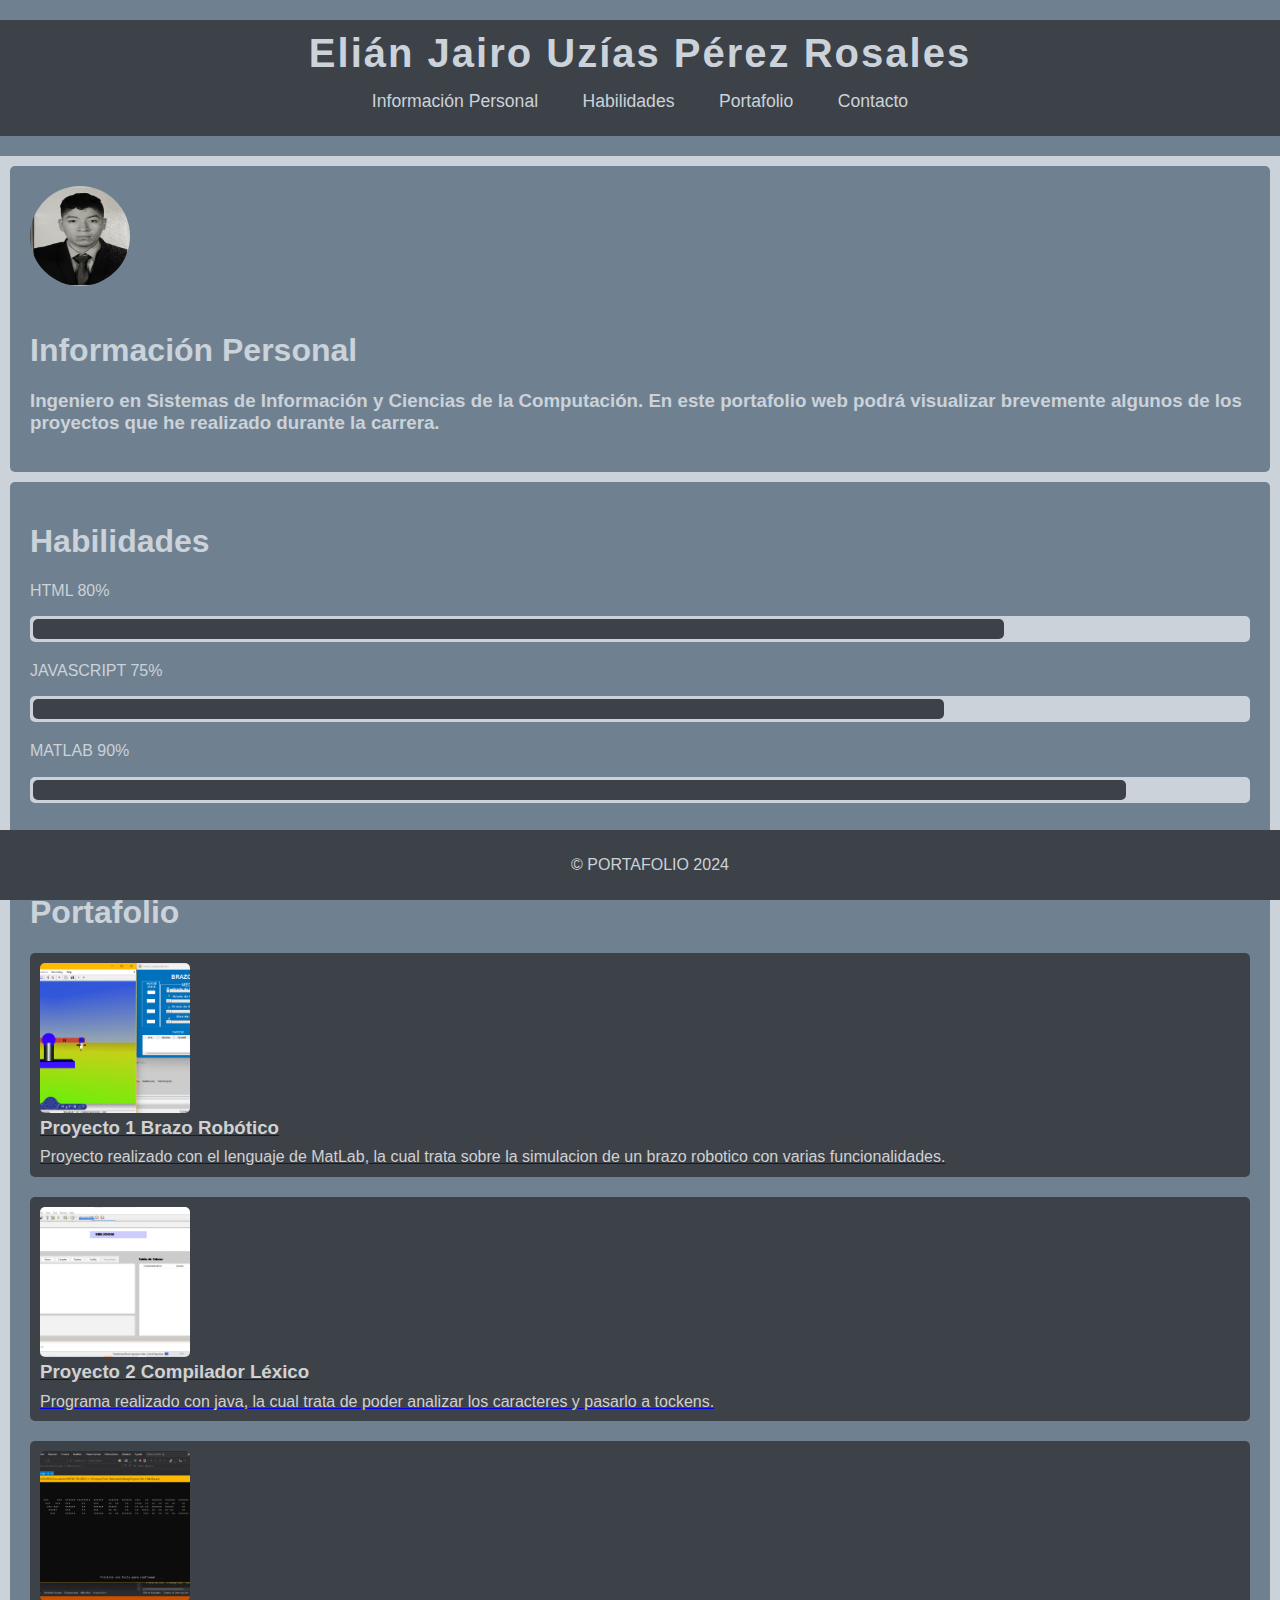
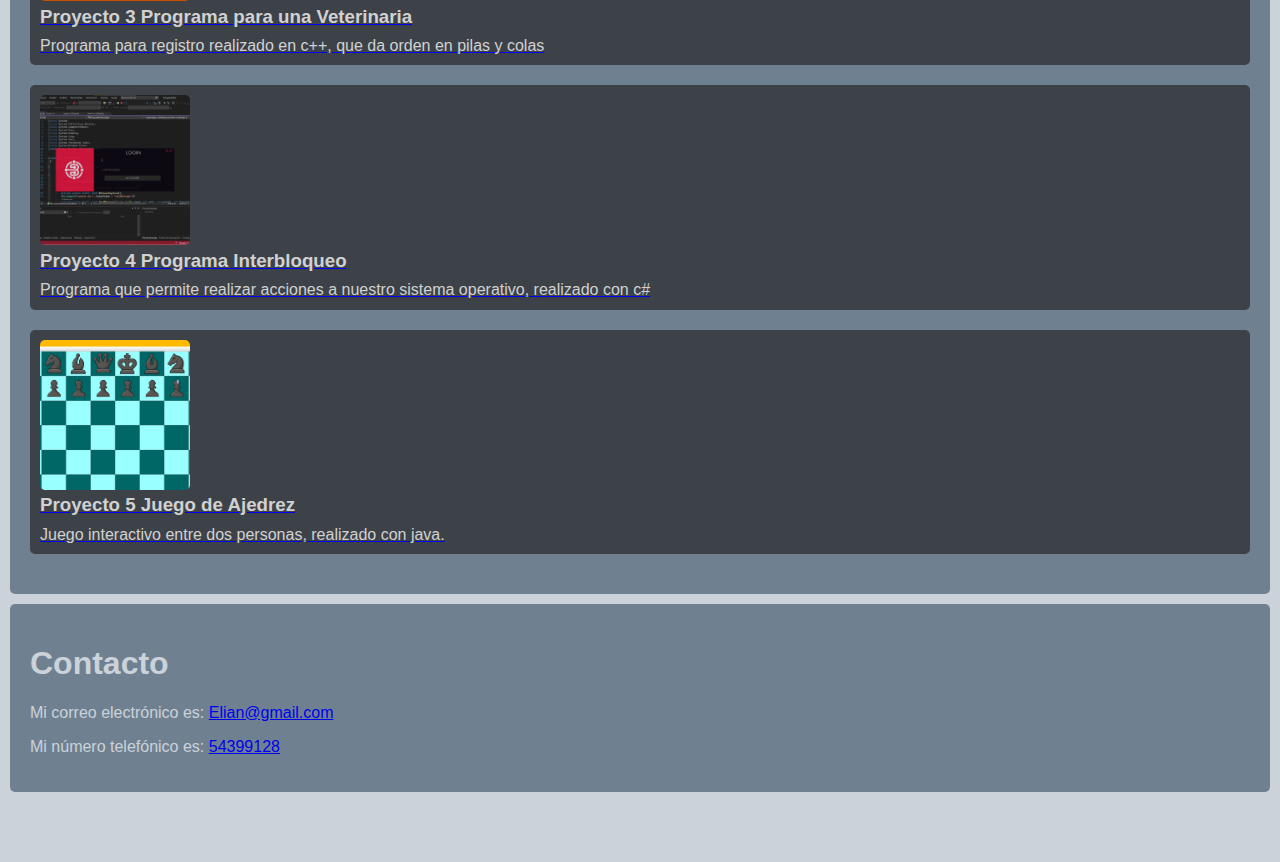
<file: index.html>
<!DOCTYPE html>
<html lang="es">
<head>
    <meta charset="UTF-8">
    <meta name="viewport" content="width=device-width, initial-scale=1.0">
    <title>Mi Página Personal</title>
    <link rel="stylesheet" href="./css/normalize.css">
    <link rel="stylesheet" href="./css/style.css">
</head>
<body>
    <!-- ENCABEZADO -->
    <header>
        <nav>
            <h1>Elián Jairo Uzías Pérez Rosales</h1>
            <a href="#informacion-personal">Información Personal</a>
            <a href="#habilidades">Habilidades</a>
            <a href="#portafolio">Portafolio</a>
            <a href="#contacto">Contacto</a>
        </nav>
    </header>
    <!-- SECCION 1 INFO -->
    <section id="informacion-personal">
        <div id="sidebar">
            <div id="profile">
                <img src="./imagenes/Jairo.jpg" alt="Foto Elian">
            </div>
        </div>
        <h1>Información Personal</h1>
        <h3>Ingeniero en Sistemas de Información y Ciencias de la Computación. En este portafolio web podrá visualizar brevemente algunos de los proyectos que he realizado durante la carrera.</h3>
    </section>

    <!-- SECCION 2 HABILIDADES -->
    <section id="habilidades">
        <h1>Habilidades</h1>
        <div class="skill">
            <p>HTML 80%</p>
            <div class="progress-bar">
                <div class="progress" style="width: 80%;"></div>
            </div>
        </div>
        <div class="skill">
            <p>JAVASCRIPT 75%</p>
            <div class="progress-bar">
                <div class="progress" style="width: 75%;"></div>
            </div>
        </div>
        <div class="skill">
            <p>MATLAB 90%</p>
            <div class="progress-bar">
                <div class="progress" style="width: 90%;"></div>
            </div>
        </div>
    </section>
    
    <!-- SECCION 3 PORTAFOLIO -->
    <section id="portafolio">
        <h1>Portafolio</h1>
        <div class="portfolio-item">
            <a href="proyect1.html">
                <img src="./imagenes/proy1matlab.png" alt="Proyecto 1">
                <div class="portfolio-text">
                    <h3>Proyecto 1 Brazo Robótico</h3>
                    <p>Proyecto realizado con el lenguaje de MatLab, la cual trata sobre la simulacion de un brazo robotico con varias funcionalidades.</p>
                </div>
            </a>
        </div>
        <div class="portfolio-item">
            <a href="proyecto2.html">
                <img src="./imagenes/proy2 compilador.jpg" alt="Proyecto 2">
                <div class="portfolio-text">
                    <h3>Proyecto 2 Compilador Léxico</h3>
                    <p>Programa realizado con java, la cual trata de poder analizar los caracteres y pasarlo a tockens.</p>
                </div>
            </a>
        </div>
        <div class="portfolio-item">
            <a href="proyecto3.html">
                <img src="./imagenes/proy3vetarinaria.png" alt="Proyecto 3">
                <div class="portfolio-text">
                    <h3>Proyecto 3 Programa para una Veterinaria</h3>
                    <p>Programa para registro realizado en c++, que da orden en pilas y colas</p>
                </div>
            </a>
        </div>
        <div class="portfolio-item">
            <a href="proyecto4.html">
                <img src="./imagenes/proy4 interbloqueo.jpg" alt="Proyecto 4">
                <div class="portfolio-text">
                    <h3>Proyecto 4 Programa Interbloqueo</h3>
                    <p>Programa que permite realizar acciones a nuestro sistema operativo, realizado con c#</p>
                </div>
            </a>
        </div>
        <div class="portfolio-item">
            <a href="proyecto5.html">
                <img src="./imagenes/proy5 juegoAjedrez.jpg" alt="Proyecto 5">
                <div class="portfolio-text">
                    <h3>Proyecto 5 Juego de Ajedrez</h3>
                    <p>Juego interactivo entre dos personas, realizado con java. </p>
                </div>
            </a>
        </div>
    </section>
    <!-- SECCION 4 CONTACTO -->
    <section id="contacto">
        <h1>Contacto</h1>
        <p>Mi correo electrónico es: <a href="mailto:elian@gmail.com">Elian@gmail.com</a></p>
        <p>Mi número telefónico es: <a href="tel:+54399128">54399128</a></p>
    </section>

    <footer>
        <p>&copy; PORTAFOLIO 2024</p>
    </footer>
</body>
</html>
</file>
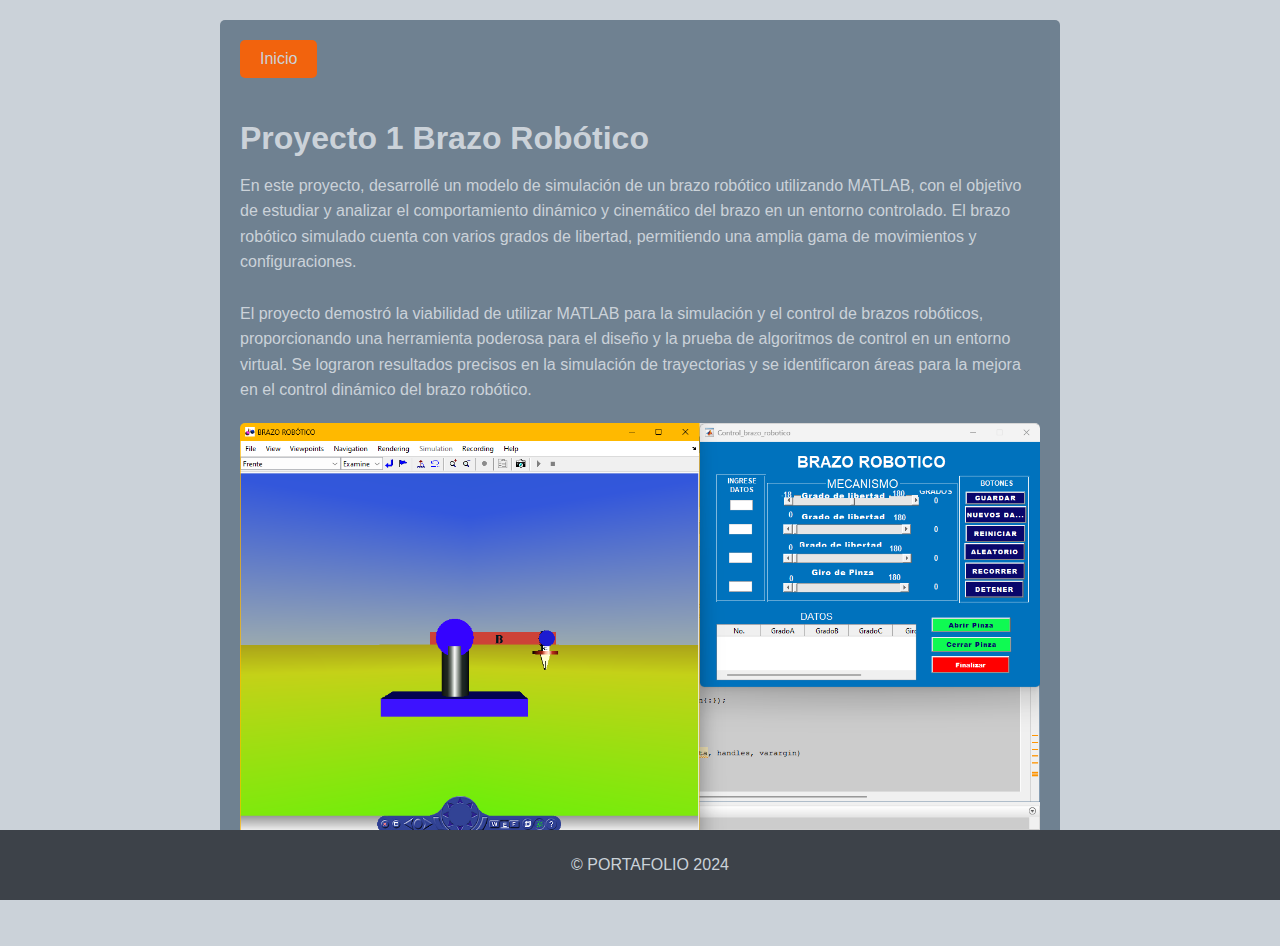
<file: proyect1.html>
<!DOCTYPE html>
<html lang="es">
<head>
    <meta charset="UTF-8">
    <meta name="viewport" content="width=device-width, initial-scale=1.0">
    <title>Proyecto 1 Brazo Robótico</title>
    <link rel="stylesheet" href="./css/normalize.css">
    <link rel="stylesheet" href="./css/style.css">
    <link rel="stylesheet" href="./css/styleproject.css">
</head>
<body>

    <section id="proyecto">
        <button class="btn-home"><a href="index.html">Inicio</a></button>
        <h1>Proyecto 1 Brazo Robótico</h1>
        <p>En este proyecto, desarrollé un modelo de simulación de un brazo robótico utilizando MATLAB, con el objetivo de estudiar y analizar el comportamiento dinámico y cinemático del brazo en un entorno controlado. El brazo robótico simulado cuenta con varios grados de libertad, permitiendo una amplia gama de movimientos y configuraciones.
            <br><br> El proyecto demostró la viabilidad de utilizar MATLAB para la simulación y el control de brazos robóticos, proporcionando una herramienta poderosa para el diseño y la prueba de algoritmos de control en un entorno virtual. Se lograron resultados precisos en la simulación de trayectorias y se identificaron áreas para la mejora en el control dinámico del brazo robótico.

        </p>
        <img src="./imagenes/proy1matlab.png" alt="Brazo Robótico">
    </section>

    <footer>
        <p>&copy; PORTAFOLIO 2024</p>
    </footer>
</body>
</html>
</file>
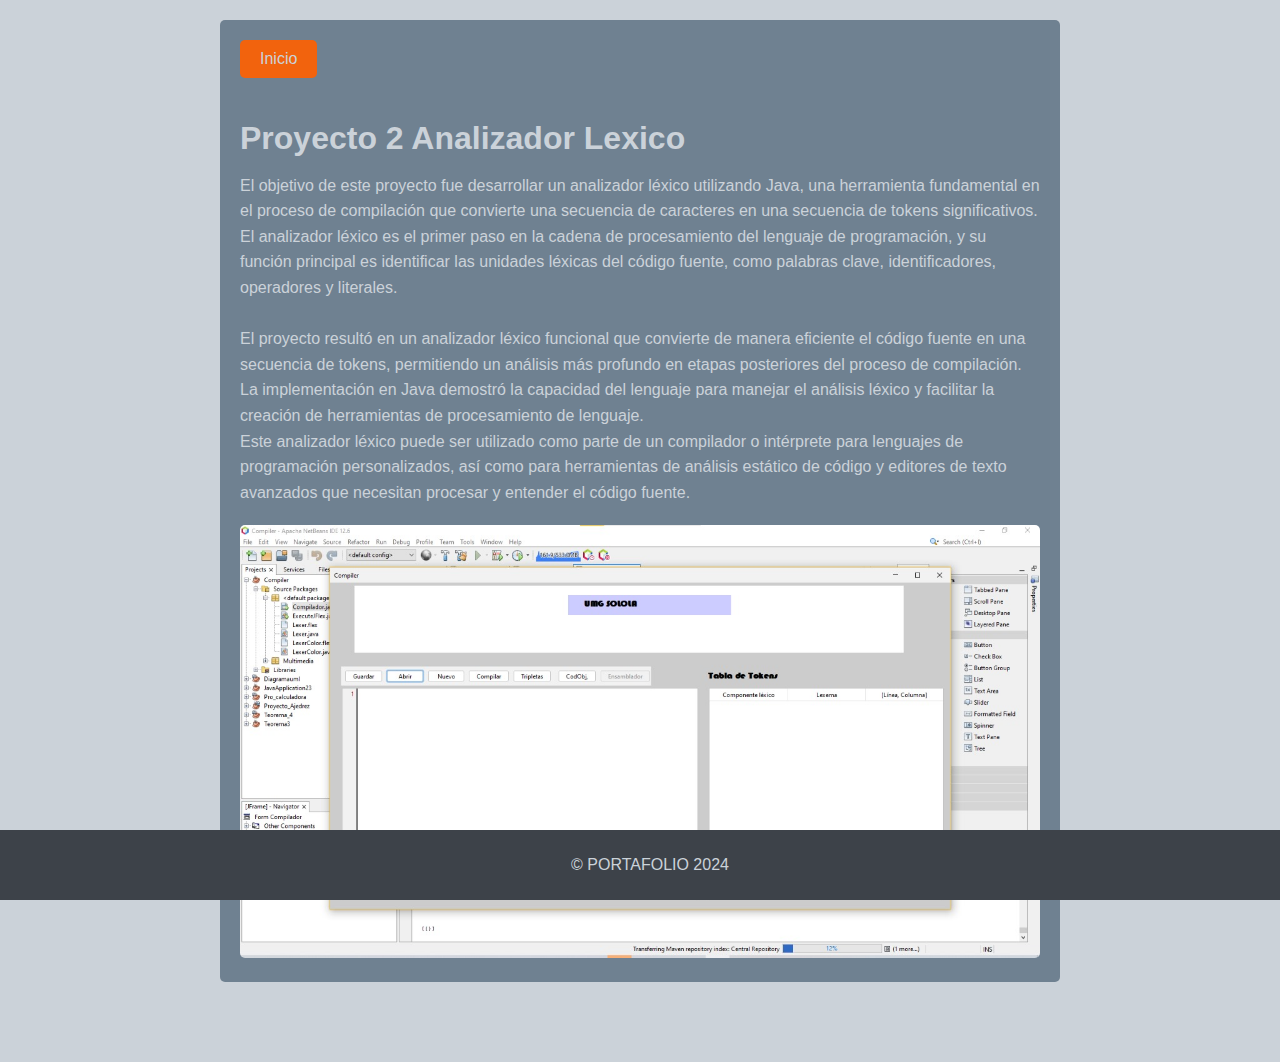
<file: proyecto2.html>
<!DOCTYPE html>
<html lang="es">
<head>
    <meta charset="UTF-8">
    <meta name="viewport" content="width=device-width, initial-scale=1.0">
    <title>Proyecto 2 Brazo Robótico</title>
    <link rel="stylesheet" href="./css/normalize.css">
    <link rel="stylesheet" href="./css/style.css">
    <link rel="stylesheet" href="./css/styleproject.css">
</head>
<body>

    <section id="proyecto">
        <button class="btn-home"><a href="index.html">Inicio</a></button>
        <h1>Proyecto 2 Analizador Lexico</h1>
        <p>El objetivo de este proyecto fue desarrollar un analizador léxico utilizando Java, una herramienta fundamental en el proceso de compilación que convierte una secuencia de caracteres en una secuencia de tokens significativos. El analizador léxico es el primer paso en la cadena de procesamiento del lenguaje de programación, y su función principal es identificar las unidades léxicas del código fuente, como palabras clave, identificadores, operadores y literales.
            <br><br>El proyecto resultó en un analizador léxico funcional que convierte de manera eficiente el código fuente en una secuencia de tokens, permitiendo un análisis más profundo en etapas posteriores del proceso de compilación. La implementación en Java demostró la capacidad del lenguaje para manejar el análisis léxico y facilitar la creación de herramientas de procesamiento de lenguaje.
            <br> Este analizador léxico puede ser utilizado como parte de un compilador o intérprete para lenguajes de programación personalizados, así como para herramientas de análisis estático de código y editores de texto avanzados que necesitan procesar y entender el código fuente.
        </p>
        <img src="./imagenes/proy2 compilador.jpg" alt="Analizador Lexico">
    </section>

    <footer>
        <p>&copy; PORTAFOLIO 2024</p>
    </footer>
</body>
</html>
</file>
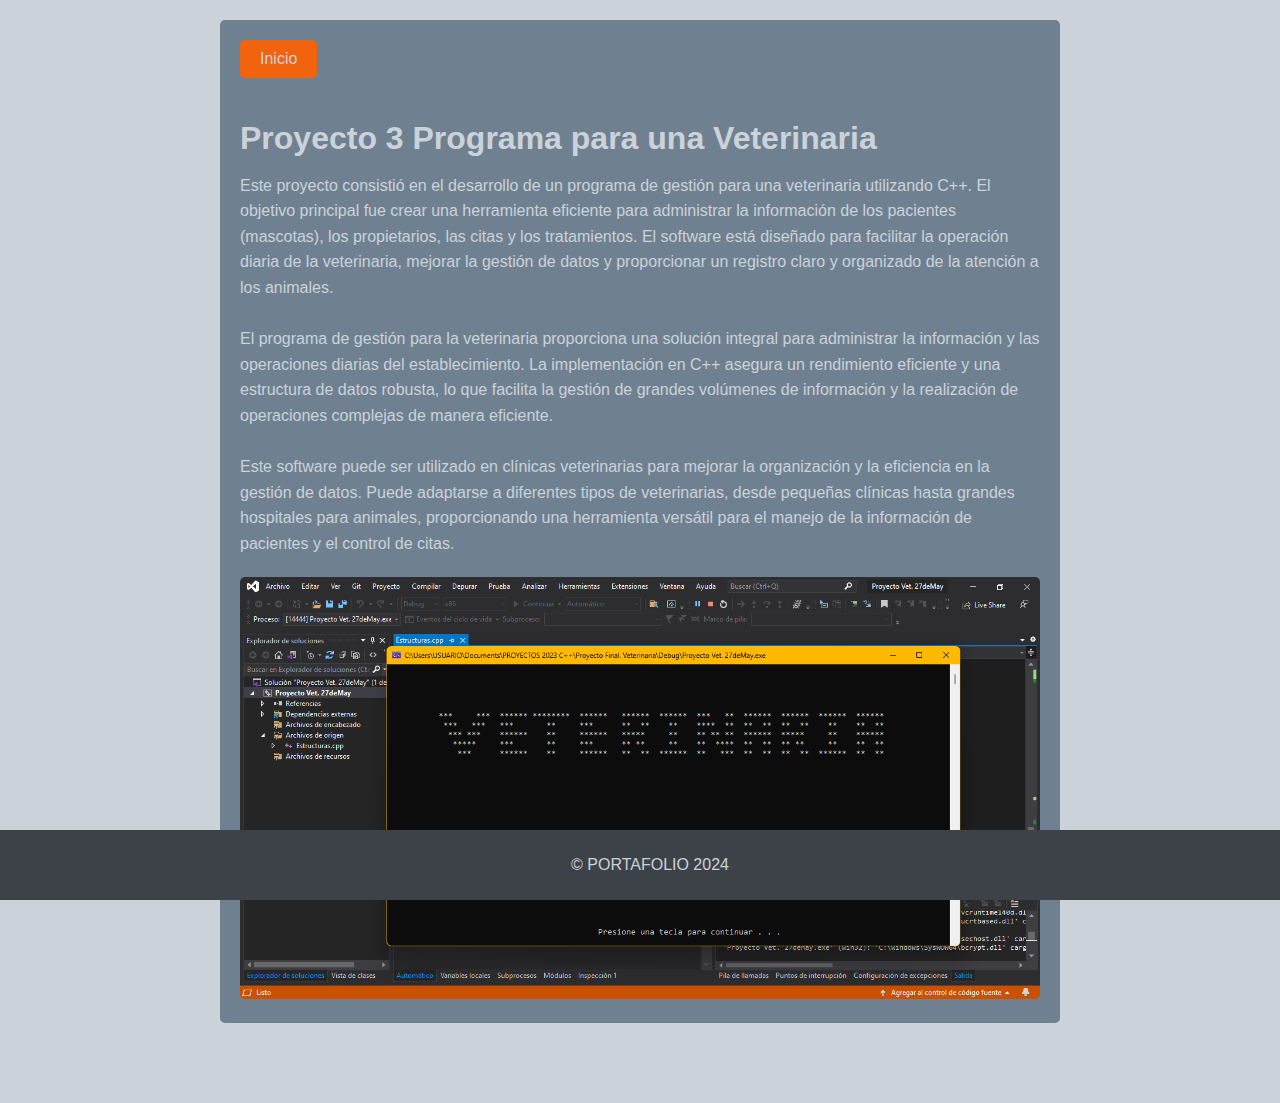
<file: proyecto3.html>
<!DOCTYPE html>
<html lang="es">
<head>
    <meta charset="UTF-8">
    <meta name="viewport" content="width=device-width, initial-scale=1.0">
    <title>Proyecto 3 Brazo Robótico</title>
    <link rel="stylesheet" href="./css/normalize.css">
    <link rel="stylesheet" href="./css/style.css">
    <link rel="stylesheet" href="./css/styleproject.css">
</head>
<body>

    <section id="proyecto">
        <button class="btn-home"><a href="index.html">Inicio</a></button>
        <h1>Proyecto 3 Programa para una Veterinaria</h1>
        <p>Este proyecto consistió en el desarrollo de un programa de gestión para una veterinaria utilizando C++. El objetivo principal fue crear una herramienta eficiente para administrar la información de los pacientes (mascotas), los propietarios, las citas y los tratamientos. El software está diseñado para facilitar la operación diaria de la veterinaria, mejorar la gestión de datos y proporcionar un registro claro y organizado de la atención a los animales.
            <br><br>El programa de gestión para la veterinaria proporciona una solución integral para administrar la información y las operaciones diarias del establecimiento. La implementación en C++ asegura un rendimiento eficiente y una estructura de datos robusta, lo que facilita la gestión de grandes volúmenes de información y la realización de operaciones complejas de manera eficiente.
            <br><br>Este software puede ser utilizado en clínicas veterinarias para mejorar la organización y la eficiencia en la gestión de datos. Puede adaptarse a diferentes tipos de veterinarias, desde pequeñas clínicas hasta grandes hospitales para animales, proporcionando una herramienta versátil para el manejo de la información de pacientes y el control de citas.
        </p>
        <img src="./imagenes/proy3vetarinaria.png" alt="Programa para una Veterinaria">
    </section>

    <footer>
        <p>&copy; PORTAFOLIO 2024</p>
    </footer>
</body>
</html>
</file>
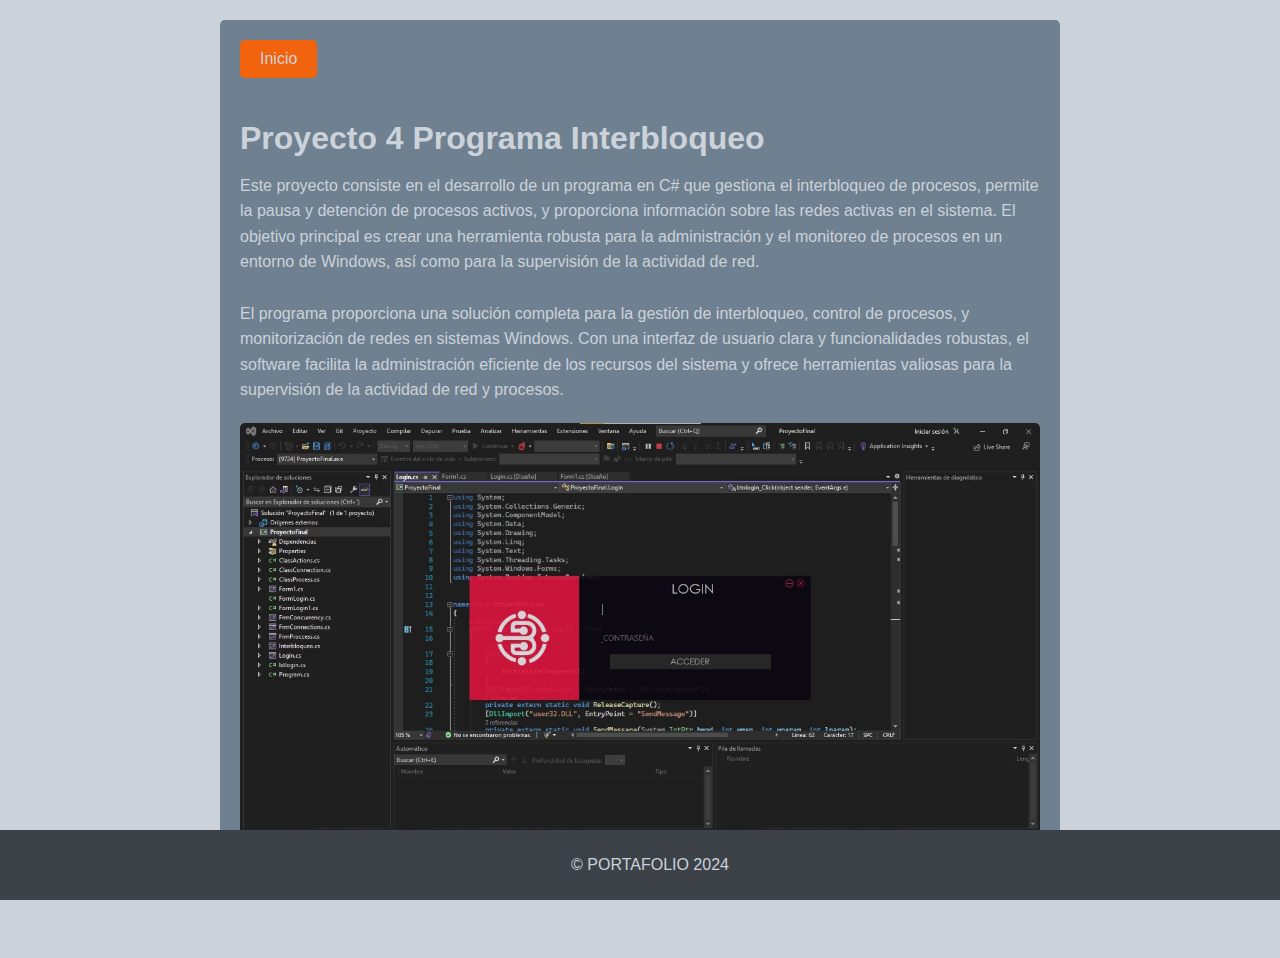
<file: proyecto4.html>
<!DOCTYPE html>
<html lang="es">
<head>
    <meta charset="UTF-8">
    <meta name="viewport" content="width=device-width, initial-scale=1.0">
    <title>Proyecto 4 Programa Interbloqueo</title>
    <link rel="stylesheet" href="./css/normalize.css">
    <link rel="stylesheet" href="./css/style.css">
    <link rel="stylesheet" href="./css/styleproject.css">
</head>
<body>


    <section id="proyecto">
        <button class="btn-home"><a href="index.html">Inicio</a></button>
        <h1>Proyecto 4 Programa Interbloqueo</h1>
        <p>
            Este proyecto consiste en el desarrollo de un programa en C# que gestiona el interbloqueo de procesos, permite la pausa y detención de procesos activos, y proporciona información sobre las redes activas en el sistema. El objetivo principal es crear una herramienta robusta para la administración y el monitoreo de procesos en un entorno de Windows, así como para la supervisión de la actividad de red.
        <br><br>El programa proporciona una solución completa para la gestión de interbloqueo, control de procesos, y monitorización de redes en sistemas Windows. Con una interfaz de usuario clara y funcionalidades robustas, el software facilita la administración eficiente de los recursos del sistema y ofrece herramientas valiosas para la supervisión de la actividad de red y procesos.
        </p>
        <img src="./imagenes/proy4 interbloqueo.jpg" alt="Programa Interbloqueo">
    </section>

    <footer>
        <p>&copy; PORTAFOLIO 2024</p>
    </footer>
</body>
</html>
</file>
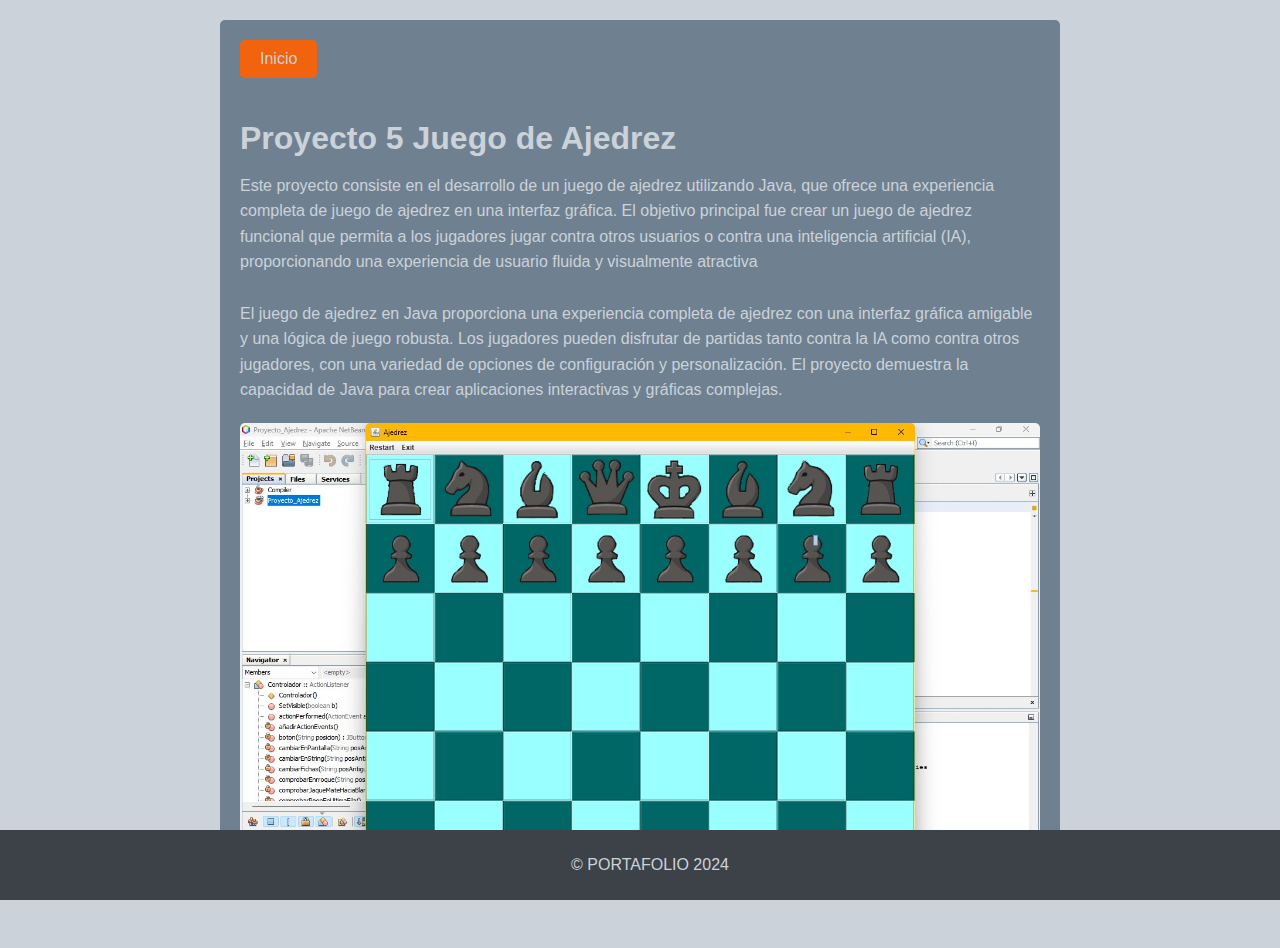
<file: proyecto5.html>
<!DOCTYPE html>
<html lang="es">
<head>
    <meta charset="UTF-8">
    <meta name="viewport" content="width=device-width, initial-scale=1.0">
    <title>Proyecto 5 Juego de Ajedrez</title>
    <link rel="stylesheet" href="./css/normalize.css">
    <link rel="stylesheet" href="./css/style.css">
    <link rel="stylesheet" href="./css/styleproject.css">
</head>
<body>


    <section id="proyecto">
        <button class="btn-home"><a href="index.html">Inicio</a></button>
        <h1>Proyecto 5 Juego de Ajedrez</h1>
        <p>Este proyecto consiste en el desarrollo de un juego de ajedrez utilizando Java, que ofrece una experiencia completa de juego de ajedrez en una interfaz gráfica. El objetivo principal fue crear un juego de ajedrez funcional que permita a los jugadores jugar contra otros usuarios o contra una inteligencia artificial (IA), proporcionando una experiencia de usuario fluida y visualmente atractiva
        <br><br>El juego de ajedrez en Java proporciona una experiencia completa de ajedrez con una interfaz gráfica amigable y una lógica de juego robusta. Los jugadores pueden disfrutar de partidas tanto contra la IA como contra otros jugadores, con una variedad de opciones de configuración y personalización. El proyecto demuestra la capacidad de Java para crear aplicaciones interactivas y gráficas complejas.
        </p>
        <img src="./imagenes/proy5 juegoAjedrez.jpg" alt="Juego de Ajedrez">
    </section>

    <footer>
        <p>&copy; PORTAFOLIO 2024</p>
    </footer>
</body>
</html>
</file>
<file: css/style.css>
:root {
    --color-orange: #F2630D;
    --color-dark-gray: #3D4249;
    --color-steel-blue: #6F8191;
    --color-light-gray: #CBD2D9;
    --color-light-gray-text: #D1D1D1; /* Gris claro para los títulos */
    --color-dark-gray-text: #4A4A4A; /* Gris oscuro para las descripciones */
}

body {
    font-family: Arial, sans-serif;
    margin: 0;
    padding: 0;
    background-color: var(--color-light-gray);
    color: var(--color-dark-gray);
    padding-bottom: 60px; /* Espacio para el footer */
}

header {
    background-color: var(--color-steel-blue); /* Fondo del header */
    color: var(--color-light-gray); /* Color del texto en el header */
    padding: 20px 0;
    text-align: center;
    position: relative;
}

header h1 {
    margin: 0;
    font-size: 2.5em;
    letter-spacing: 2px;
}

header p {
    margin: 5px 0 0;
    font-size: 1.2em;
    color: var(--color-light-gray);
}

#profile img {
    border-radius: 50%;
    width: 100px;
    height: 100px;
    margin-bottom: 20px;
}

nav {
    background-color: var(--color-dark-gray); /* Fondo del menú de navegación */
    padding: 10px 0;
}

nav a {
    color: var(--color-light-gray); /* Color del texto en los enlaces */
    text-decoration: none;
    padding: 15px 20px;
    display: inline-block;
    font-size: 1.1em;
}

nav a:hover {
    background-color: var(--color-orange); /* Color de fondo al pasar el ratón por encima */
    color: var(--color-light-gray);
}

.header-background {
    position: absolute;
    top: 0;
    left: 0;
    width: 100%;
    height: 100%;
    opacity: 0.2; /* Transparencia de la imagen de fondo */
    z-index: -1; /* Colocar detrás del contenido */
}

section {
    padding: 20px;
    margin: 10px;
    background-color: var(--color-steel-blue);
    color: var(--color-light-gray);
    border-radius: 5px;
}

.portfolio-item {
    display: flex;
    align-items: center; /* Alinea verticalmente al centro */
    justify-content: flex-start; /* Alinea horizontalmente al inicio */
    margin-bottom: 20px;
    background-color: var(--color-dark-gray);
    color: var(--color-light-gray);
    border-radius: 5px;
    padding: 10px;
}

.portfolio-item img {
    width: 150px;
    height: 150px;
    object-fit: cover;
    margin-right: 20px; /* Espacio entre la imagen y el texto */
    border-radius: 5px;
}

.portfolio-text {
    display: flex;
    flex-direction: column;
    justify-content: center; /* Centra el texto verticalmente */
    flex: 1;
}

.portfolio-text h3 {
    margin: 0 0 10px 0;
    color: var(--color-light-gray-text);
}

.portfolio-text p {
    margin: 0;
    color: #d1d1d1;
}

footer {
    text-align: center;
    padding: 10px;
    background-color: var(--color-dark-gray);
    color: var(--color-light-gray);
    position: fixed;
    width: 100%;
    bottom: 0;
}

.skill {
    margin-bottom: 20px;
}

.progress-bar {
    background-color: var(--color-light-gray); /* Color del fondo de la barra */
    border-radius: 5px;
    padding: 3px;
}

.progress {
    background-color: var(--color-dark-gray); /* Color de la barra de progreso */
    height: 20px;
    border-radius: 5px;
}
</file>
<file: css/styleproject.css>
/* proyectos.css */

body {
    font-family: Arial, sans-serif;
    margin: 0;
    padding: 0;
    background-color: var(--color-light-gray);
    color: var(--color-dark-gray);
    padding-bottom: 60px; /* Espacio para el footer */
}

/* styleproject.css */

.btn-home {
    display: inline-block;
    padding: 10px 20px;
    margin-bottom: 20px;
    background-color: var(--color-orange);
    color: var(--color-light-gray);
    border: none;
    border-radius: 5px;
    font-size: 1em;
    cursor: pointer;
}

.btn-home a {
    color: var(--color-light-gray);
    text-decoration: none;
}

.btn-home:hover {
    background-color: var(--color-dark-gray);
}


header {
    background-color: var(--color-steel-blue); /* Fondo del header */
    color: var(--color-light-gray); /* Color del texto en el header */
    padding: 20px 0;
    text-align: center;
    position: relative;
}

header nav {
    background-color: var(--color-dark-gray); /* Fondo del menú de navegación */
    padding: 10px 0;
}

header nav a {
    color: var(--color-light-gray); /* Color del texto en los enlaces */
    text-decoration: none;
    padding: 15px 20px;
    display: inline-block;
    font-size: 1.1em;
}

header nav a:hover {
    background-color: var(--color-orange); /* Color de fondo al pasar el ratón por encima */
    color: var(--color-light-gray);
}

section#proyecto {
    padding: 20px;
    margin: 10px;
    background-color: var(--color-steel-blue);
    color: var(--color-light-gray);
    border-radius: 5px;
    max-width: 800px;
    margin: 20px auto;
}

section#proyecto h1 {
    font-size: 2em;
    margin-bottom: 10px;
}

section#proyecto p {
    margin-bottom: 20px;
    line-height: 1.6;
}

section#proyecto img {
    max-width: 100%;
    height: auto;
    border-radius: 5px;
}

footer {
    text-align: center;
    padding: 10px;
    background-color: var(--color-dark-gray);
    color: var(--color-light-gray);
    position: fixed;
    width: 100%;
    bottom: 0;
}
</file>
